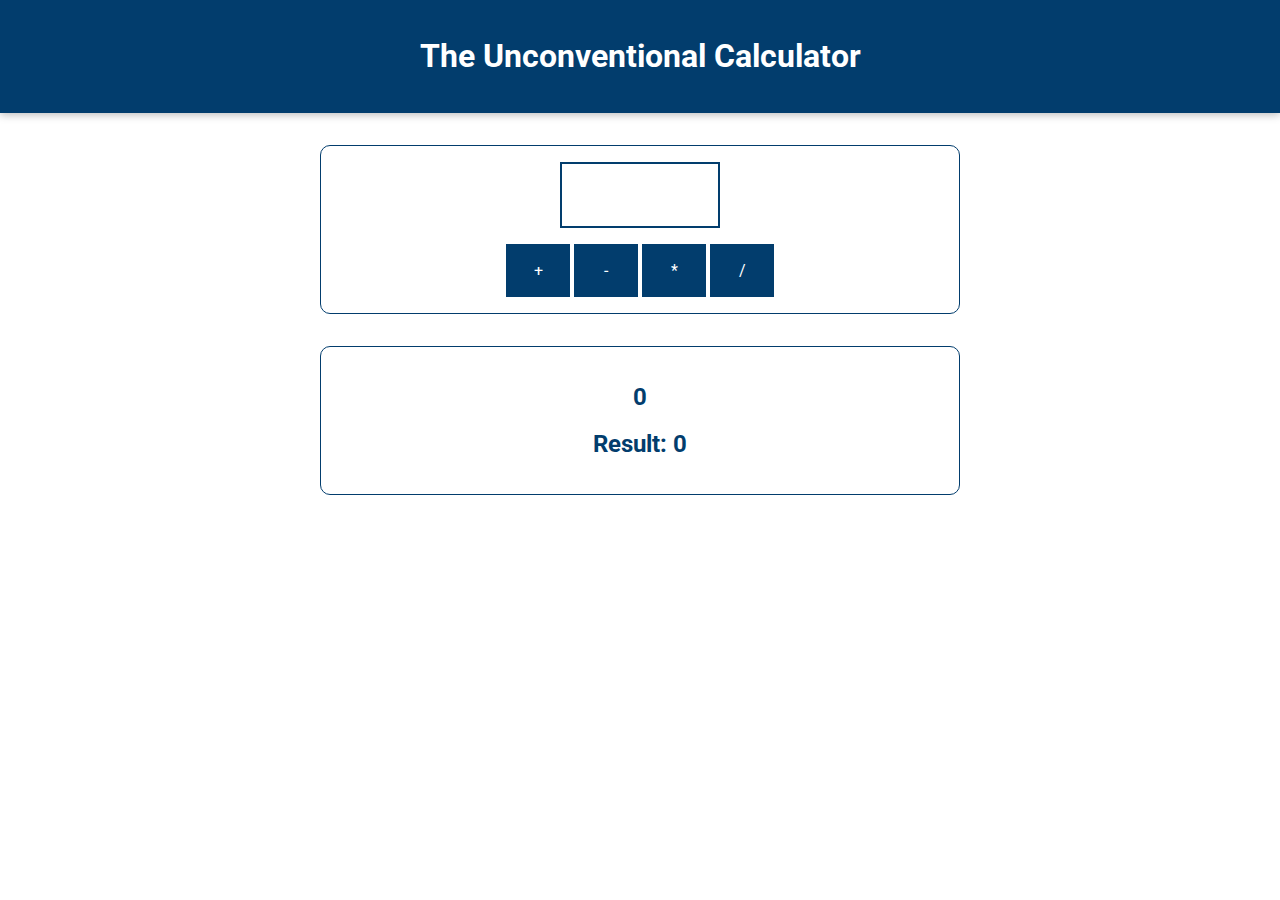
<file: 2-Basic-Variable-DataType-Operators-Function/Basice-01/index.html>
<!DOCTYPE html>
<html lang="en">
    <head>
        <meta charset="UTF-8" />
        <meta name="viewport" content="width=device-width, initial-scale=1.0" />
        <meta http-equiv="X-UA-Compatible" content="ie=edge" />
        <title>Basics</title>
        <link
            href="https://fonts.googleapis.com/css?family=Roboto:400,700&display=swap"
            rel="stylesheet"
        />
        <link rel="stylesheet" href="assets/styles/app.css" />
        <!-- <script>
            alert("This works - between script tags!");
        </script> -->
        <script src="assets/scripts/vendor.js" async></script>
        <script src="assets/scripts/app.js" async></script>
    </head>
    <body>
        <header>
            <h1>The Unconventional Calculator</h1>
        </header>

        <section id="calculator">
            <input type="number" id="input-number" />
            <div id="calc-actions">
                <button type="button" id="btn-add">+</button>
                <button type="button" id="btn-subtract">-</button>
                <button type="button" id="btn-multiply">*</button>
                <button type="button" id="btn-divide">/</button>
            </div>
        </section>
        <section id="results">
            <h2 id="current-calculation">0</h2>
            <h2>Result: <span id="current-result">0</span></h2>
        </section>
        <!-- <script src="assets/scripts/vendor.js"></script>
        <script src="assets/scripts/app.js"></script> -->
    </body>
</html>
</file>
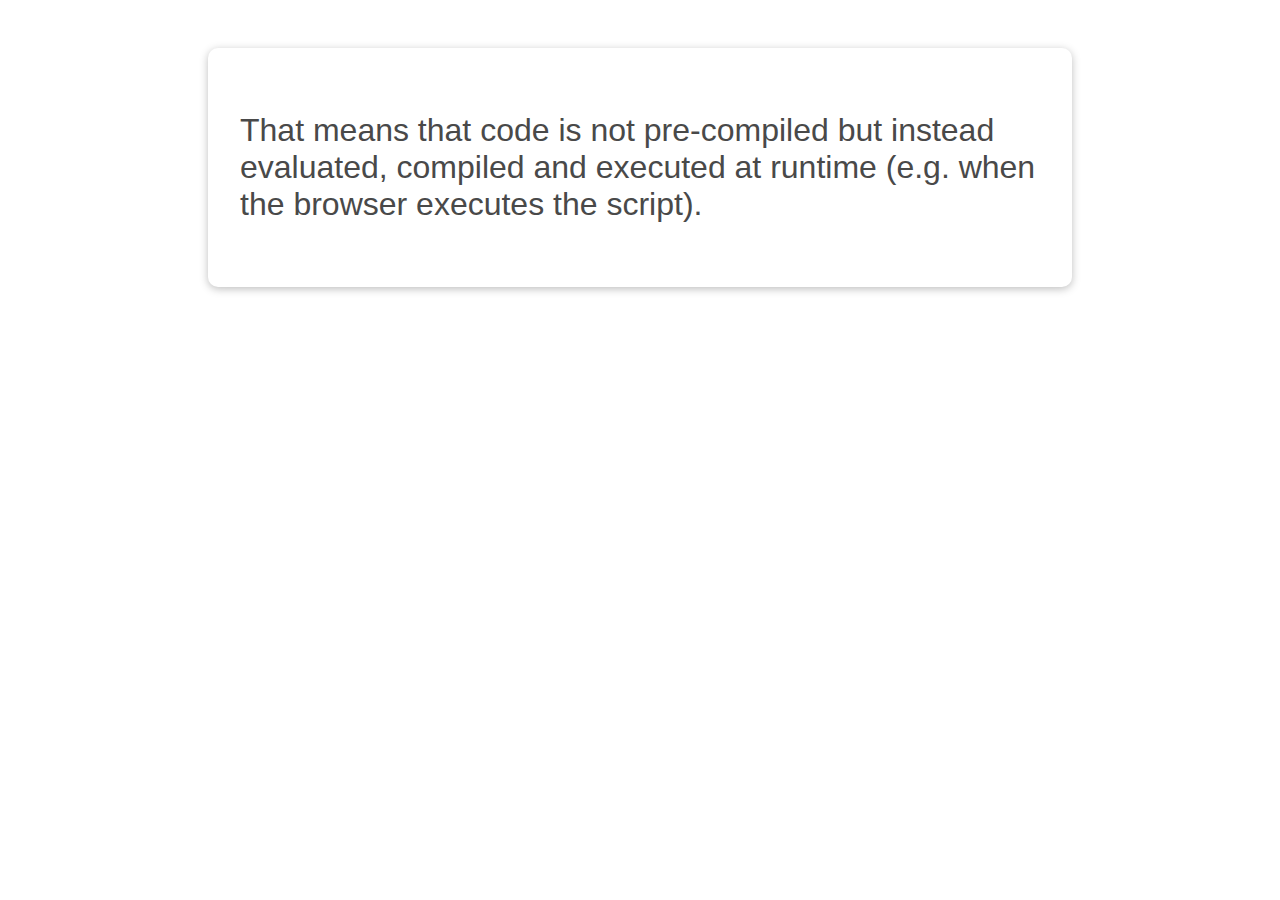
<file: 1-Introduction/info/dynamic.html>
<!DOCTYPE html>
<html lang="en">
    <head>
        <meta charset="UTF-8" />
        <meta name="viewport" content="width=device-width, initial-scale=1.0" />
        <meta http-equiv="X-UA-Compatible" content="ie=edge" />
        <title>Dynamic & Interpreted</title>
        <link rel="stylesheet" href="../assets/styles/info.css" />
    </head>
    <body>
        <div id="info">
            <p>
                That means that code is not pre-compiled but instead evaluated,
                compiled and executed at runtime (e.g. when the browser executes
                the script).
            </p>
        </div>
    </body>
</html>
</file>
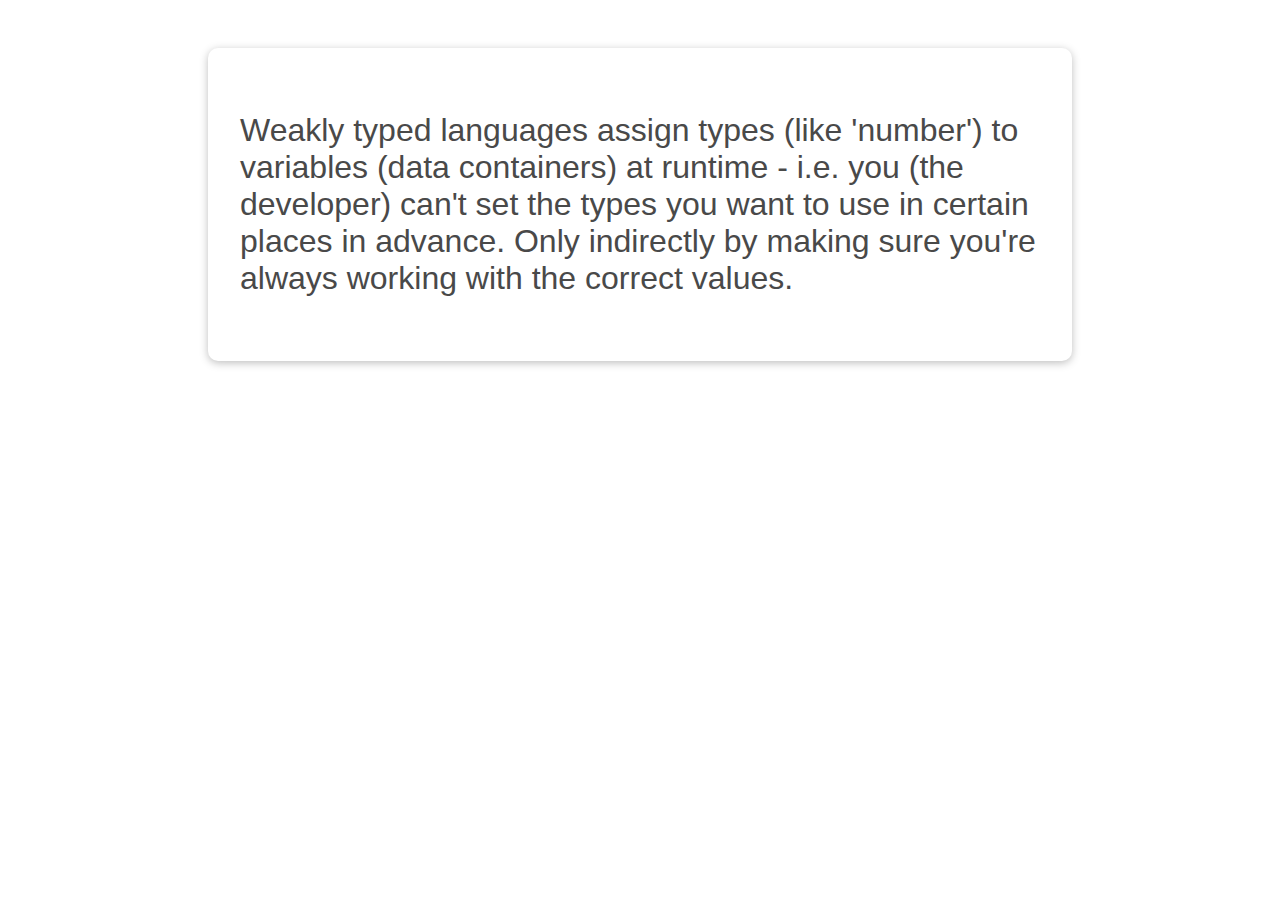
<file: 1-Introduction/info/weakly-typed.html>
<!DOCTYPE html>
<html lang="en">
    <head>
        <meta charset="UTF-8" />
        <meta name="viewport" content="width=device-width, initial-scale=1.0" />
        <meta http-equiv="X-UA-Compatible" content="ie=edge" />
        <title>Weakly Types</title>
        <link rel="stylesheet" href="../assets/styles/info.css" />
    </head>
    <body>
        <div id="info">
            <p>
                Weakly typed languages assign types (like 'number') to variables
                (data containers) at runtime - i.e. you (the developer) can't
                set the types you want to use in certain places in advance. Only
                indirectly by making sure you're always working with the correct
                values.
            </p>
        </div>
    </body>
</html>
</file>
<file: 2-Basic-Variable-DataType-Operators-Function/Basice-01/assets/styles/app.css>
* {
    box-sizing: border-box;
}

html {
    font-family: "Roboto", open-sans;
}

body {
    margin: 0;
}

header {
    background: #023d6d;
    color: white;
    padding: 1rem;
    text-align: center;
    box-shadow: 0 2px 8px rgba(0, 0, 0, 0.26);
    width: 100%;
}

#results,
#calculator {
    margin: 2rem auto;
    width: 40rem;
    max-width: 90%;
    border: 1px solid #023d6d;
    border-radius: 10px;
    padding: 1rem;
    color: #023d6d;
}

#results {
    text-align: center;
}

#calculator input {
    font: inherit;
    font-size: 3rem;
    border: 2px solid #023d6d;
    width: 10rem;
    padding: 0.15rem;
    margin: auto;
    display: block;
    color: #023d6d;
    text-align: center;
}

#calculator input:focus {
    outline: none;
}

#calculator button {
    font: inherit;
    background: #023d6d;
    color: white;
    border: 1px solid #023d6d;
    padding: 1rem;
    cursor: pointer;
}

#calculator button:focus {
    outline: none;
}

#calculator button:hover,
#calculator button:active {
    background: #084f88;
    border-color: #084f88;
}

#calc-actions button {
    width: 4rem;
}

#calc-actions {
    margin-top: 1rem;
    text-align: center;
}
</file>
<file: 1-Introduction/assets/styles/info.css>
#info {
    font-family: sans-serif;
    font-size: 2rem;
    color: #494949;
    width: 90%;
    max-width: 50rem;
    margin: 3rem auto;
    box-shadow: 0 2px 8px rgba(0, 0, 0, 0.26);
    border-radius: 10px;
    padding: 2rem;
}
</file>
